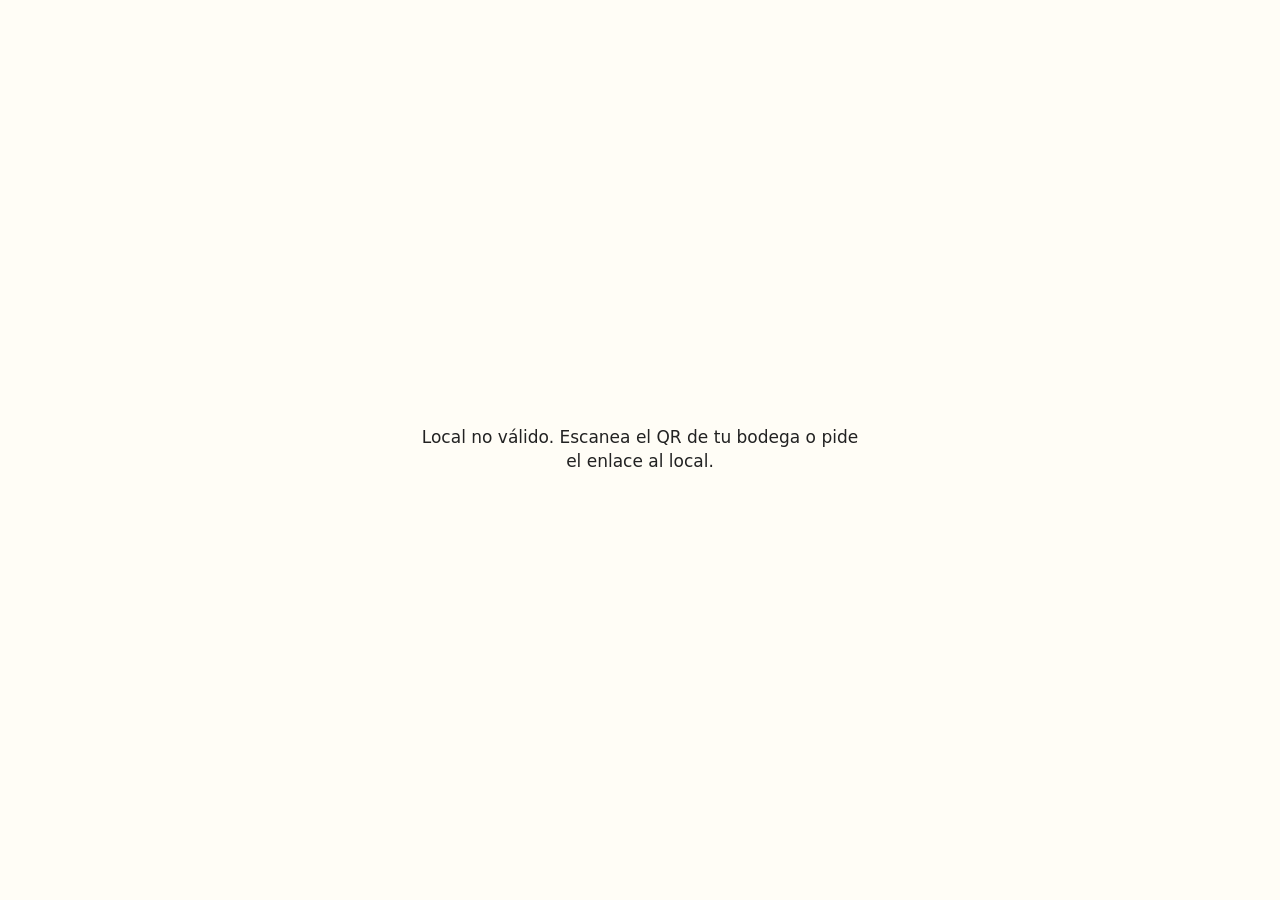
<file: index.html>
<!DOCTYPE html>
<html lang="es">
<head>
<meta charset="UTF-8">
<meta name="viewport" content="width=device-width, initial-scale=1">
<title>Pedido — Bodega</title>
<link rel="stylesheet" href="estilo.css">
</head>
<body>

  <!-- Estado inicial: visible mientras carga el archivo de datos (jamás pantalla en blanco) -->
  <div id="cargando" class="pantalla-mensaje">Cargando…</div>

  <!-- Pantalla de error amable (sección 12): local inválido o catálogo no disponible -->
  <div id="pantalla-error" class="pantalla-mensaje oculto" role="alert">
    <p id="texto-error" class="texto-error"></p>
  </div>

  <div id="app" class="oculto">

    <!-- Header fijo: logo o nombre + badge RECOJO EN VENTANILLA (+ DEMO en modo demo) -->
    <header class="header-fijo">
      <div class="header-contenido">
        <div class="header-fila">
          <img id="logo" class="logo oculto" alt="">
          <h1 id="nombre-local" class="nombre-local"></h1>
        </div>
        <div class="badges">
          <span class="badge badge-recojo">RECOJO EN VENTANILLA</span>
          <span id="badge-demo" class="badge badge-demo oculto">DEMO</span>
        </div>
      </div>
    </header>

    <!-- Buscador fijo bajo el header -->
    <div class="buscador-fijo">
      <input id="buscador" class="buscador" type="search" placeholder="¿Qué buscas? Ej. arroz, jabón…"
             autocomplete="off" aria-label="Buscar producto">
    </div>

    <!-- Chips de categorías con scroll horizontal -->
    <nav id="chips" class="chips" aria-label="Categorías"></nav>

    <!-- Lista de productos -->
    <main id="lista-productos" class="lista-productos"></main>

    <!-- Botón flotante fijo abajo: "Ver pedido (N) — S/ TOTAL" -->
    <button id="boton-carrito" class="boton-carrito oculto" type="button"></button>

    <!-- Pantalla carrito -->
    <section id="pantalla-carrito" class="pantalla oculto" aria-label="Tu pedido">
      <header class="pantalla-header">
        <button id="volver-lista" class="boton-volver" type="button">← Seguir agregando</button>
        <h2 class="pantalla-titulo">Tu pedido</h2>
      </header>
      <div id="contenido-carrito" class="pantalla-cuerpo"></div>
      <div class="pantalla-pie">
        <div id="total-carrito" class="total-pie"></div>
        <button id="ver-pedido" class="boton-primario" type="button">Ver pedido</button>
      </div>
    </section>

    <!-- Pantalla de confirmación -->
    <section id="pantalla-confirmar" class="pantalla oculto" aria-label="Confirmar pedido">
      <header class="pantalla-header">
        <button id="volver-carrito" class="boton-volver" type="button">← Volver al carrito</button>
        <h2 class="pantalla-titulo">Confirma tu pedido</h2>
      </header>

      <div class="pantalla-cuerpo">
        <!-- Resumen: ítems, cantidades, TOTAL -->
        <div id="resumen-confirmar" class="resumen"></div>

        <!-- Modalidad: texto fijo, no editable -->
        <p class="modalidad">Modalidad: <strong>Recojo en ventanilla</strong></p>

        <fieldset class="grupo">
          <legend>¿En cuánto tiempo pasas?</legend>
          <label class="opcion-radio"><input type="radio" name="hora" value="15" checked><span>En 15 min</span></label>
          <label class="opcion-radio"><input type="radio" name="hora" value="30"><span>En 30 min</span></label>
          <label class="opcion-radio"><input type="radio" name="hora" value="60"><span>En 1 hora</span></label>
          <label class="opcion-radio"><input type="radio" name="hora" value="otra"><span>Otra hora</span></label>
          <div id="campo-hora-otra" class="campo-hora-otra oculto">
            <label for="hora-otra">Elige la hora:</label>
            <input id="hora-otra" type="time">
          </div>
          <p id="error-hora" class="aviso-error oculto"></p>
        </fieldset>

        <fieldset class="grupo">
          <legend>¿Cómo pagarás?</legend>
          <label class="opcion-radio"><input type="radio" name="pago" value="exacto" checked><span>Monto exacto</span></label>
          <label class="opcion-radio"><input type="radio" name="pago" value="10"><span>Billete de S/ 10</span></label>
          <label class="opcion-radio"><input type="radio" name="pago" value="20"><span>Billete de S/ 20</span></label>
          <label class="opcion-radio"><input type="radio" name="pago" value="50"><span>Billete de S/ 50</span></label>
          <label class="opcion-radio"><input type="radio" name="pago" value="100"><span>Billete de S/ 100</span></label>
          <p id="vuelto-info" class="vuelto-info oculto"></p>
          <p id="error-pago" class="aviso-error oculto"></p>
          <p id="aviso-billete" class="aviso-billete oculto"></p>
        </fieldset>

        <div class="grupo">
          <label for="nota" class="nota-label">Nota para el local (opcional)</label>
          <textarea id="nota" class="nota" rows="2" maxlength="80"
                    placeholder="Ej. en bolsas separadas"></textarea>
          <div class="contador" aria-live="polite"><span id="contador-nota">0</span>/80</div>
        </div>
      </div>

      <div class="pantalla-pie">
        <button id="confirmar" class="boton-primario" type="button">Confirmar y enviar por WhatsApp</button>
        <button id="editar-pedido" class="boton-secundario" type="button">Editar pedido</button>
      </div>
    </section>

  </div>

  <script src="app.js"></script>
</body>
</html>
</file>
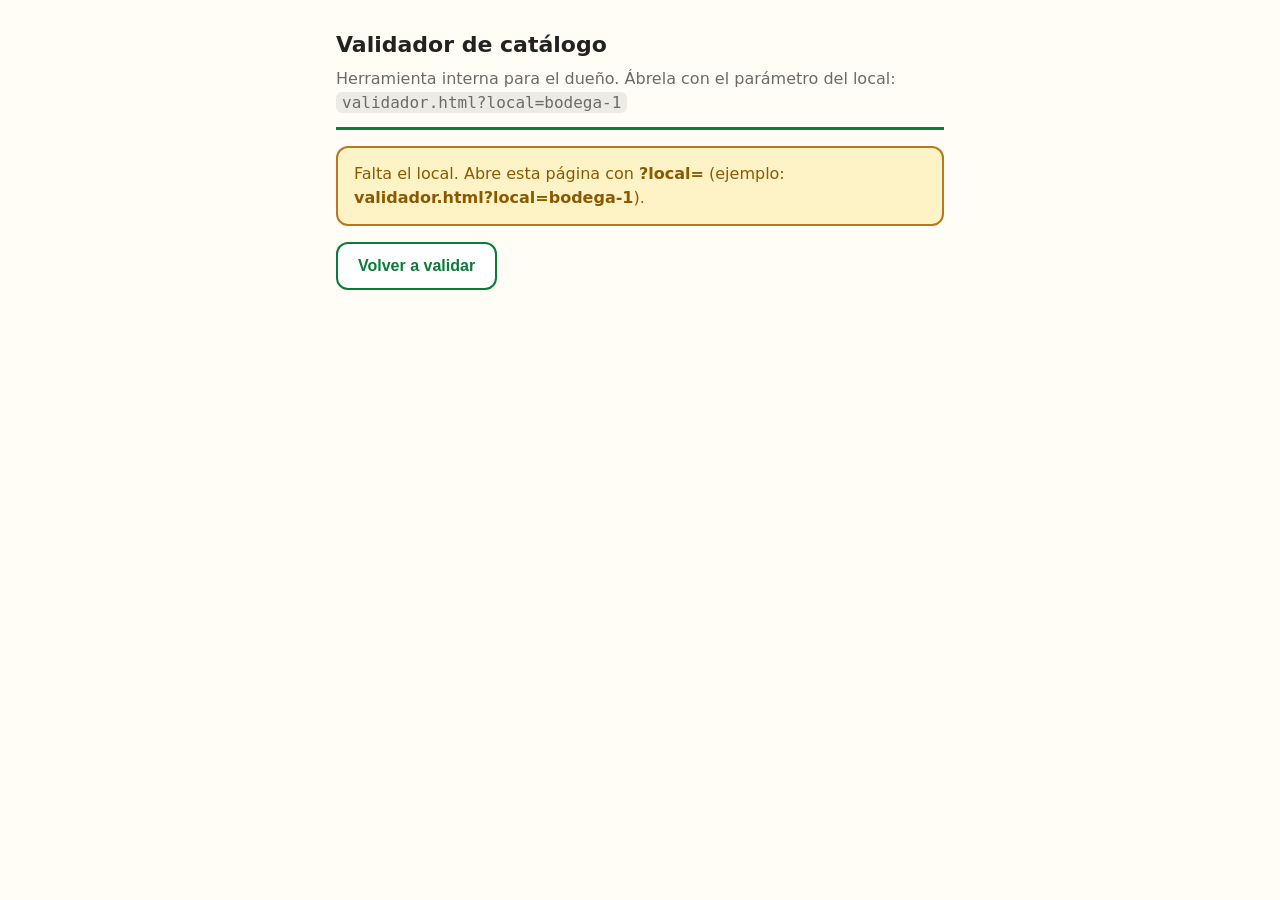
<file: validador.html>
<!DOCTYPE html>
<html lang="es">
<head>
<meta charset="UTF-8">
<meta name="viewport" content="width=device-width, initial-scale=1">
<title>Validador de catálogo — Bodega</title>
<style>
  :root { --verde: #0B7A3B; --rojo: #C0392B; --ambar: #8A5A00; --fondo: #FFFDF6; --texto: #222222; }
  * { box-sizing: border-box; }
  body {
    margin: 0;
    font-family: system-ui, -apple-system, "Segoe UI", Roboto, "Helvetica Neue", Arial, sans-serif;
    font-size: 16px;
    line-height: 1.5;
    background: var(--fondo);
    color: var(--texto);
    min-height: 100vh;
  }
  .contenedor { max-width: 640px; margin: 0 auto; padding: 20px 16px 40px; }
  header { border-bottom: 3px solid var(--verde); padding: 8px 0 12px; margin-bottom: 16px; }
  h1 { font-size: 22px; margin: 0; }
  .subtitulo { color: #6B6B6B; margin: 6px 0 0; }
  code { background: #ECECE4; padding: 1px 6px; border-radius: 6px; }
  .estado { color: #6B6B6B; padding: 12px 0; }
  .ok {
    background: #E7F6EC;
    border: 2px solid var(--verde);
    border-radius: 12px;
    padding: 14px 16px;
    font-size: 18px;
    font-weight: 700;
    color: var(--verde);
  }
  .errores {
    background: #FDEDEB;
    border: 2px solid var(--rojo);
    border-radius: 12px;
    padding: 14px 16px;
  }
  .errores-titulo { font-size: 18px; font-weight: 700; color: var(--rojo); margin: 0 0 10px; }
  .errores ul { margin: 0; padding-left: 20px; }
  .errores li { margin-bottom: 8px; }
  .cortesia {
    background: #FEF3C7;
    border: 2px solid #B7791F;
    border-radius: 12px;
    padding: 14px 16px;
    color: var(--ambar);
  }
  .resumen { font-size: 16px; color: #6B6B6B; margin: 10px 0 0; }
  button {
    min-height: 48px;
    padding: 0 20px;
    font-size: 16px;
    font-weight: 700;
    border: 2px solid var(--verde);
    background: #FFFFFF;
    color: var(--verde);
    border-radius: 12px;
    margin-top: 16px;
    cursor: pointer;
  }
</style>
</head>
<body>
  <div class="contenedor">
    <header>
      <h1>Validador de catálogo</h1>
      <p class="subtitulo">Herramienta interna para el dueño. Ábrela con el parámetro del local:<br>
        <code>validador.html?local=bodega-1</code></p>
    </header>

    <div id="resultado" class="estado">Cargando…</div>

    <button type="button" onclick="location.reload()">Volver a validar</button>
  </div>

  <script>
  (function () {
    'use strict';

    function $(sel) { return document.querySelector(sel); }

    function esc(s) {
      return String(s).replace(/[&<>"']/g, function (ch) {
        return { '&': '&amp;', '<': '&lt;', '>': '&gt;', '"': '&quot;', "'": '&#39;' }[ch];
      });
    }

    function esPrecioValido(p) {
      return typeof p === 'number' && isFinite(p) && p > 0;
    }

    function mostrarHTML(clase, html) {
      var c = $('#resultado');
      c.className = 'resultado ' + clase;
      c.innerHTML = html;
    }

    // 16.5: si el archivo no carga, no se puede señalar la línea exacta.
    function mostrarCortesia() {
      mostrarHTML('cortesia', 'Hay un error de escritura en el archivo, casi siempre una coma o comilla borrada cerca de lo último que editaste. Compara tu línea con otra de producto que sí funcione.');
    }

    // Sección 6: reporta total de ítems y agotados, ids duplicados,
    // precios no numéricos o <= 0, y opciones con precio incompleto.
    function validar(localId) {
      var catalogo = LOCAL.catalogo;
      if (!Array.isArray(catalogo)) {
        mostrarCortesia();
        return;
      }

      var errores = [];
      var total = 0;
      var agotados = 0;
      var contadorIds = {};

      for (var i = 0; i < catalogo.length; i++) {
        var cat = catalogo[i];
        if (!cat || !Array.isArray(cat.items)) {
          errores.push('Una categoría no tiene su lista de productos (items). Compara con otra categoría que sí funcione.');
          continue;
        }
        for (var j = 0; j < cat.items.length; j++) {
          var it = cat.items[j];
          total++;
          if (!it || typeof it !== 'object') {
            errores.push('Hay una línea de producto mal escrita en "' + (cat.categoria || 'una categoría') + '". Compara con una línea de producto que sí funcione.');
            continue;
          }
          if (it.agotado === true) { agotados++; }
          if (!it.id) {
            errores.push('Hay un producto sin id en "' + (cat.categoria || 'una categoría') + '". Cada producto necesita su id.');
          } else {
            contadorIds[it.id] = (contadorIds[it.id] || 0) + 1;
          }
          if (!esPrecioValido(it.precio)) {
            errores.push('El precio de "' + (it.nombre || it.id || 'sin nombre') + '" no es un número válido. Escribe un número mayor que 0, sin "S/" (ejemplo: 4.5).');
          }
          if (it.opciones !== undefined) {
            if (!Array.isArray(it.opciones)) {
              errores.push('Las opciones de "' + (it.nombre || it.id) + '" están mal escritas. Compara con un producto con opciones que sí funcione.');
            } else {
              for (var k = 0; k < it.opciones.length; k++) {
                var op = it.opciones[k];
                if (!op || !Array.isArray(op.choices) || op.choices.length === 0) {
                  errores.push('La opción "' + (op && op.tipo ? op.tipo : '?') + '" de "' + (it.nombre || it.id) + '" no tiene choices. Compara con otra opción que sí funcione.');
                  continue;
                }
                var conPrecio = 0;
                var sinPrecio = 0;
                for (var m = 0; m < op.choices.length; m++) {
                  var ch = op.choices[m];
                  if (ch && ch.precio !== undefined) {
                    conPrecio++;
                    if (!esPrecioValido(ch.precio)) {
                      errores.push('El precio de la choice "' + (ch.nombre || '?') + '" (opción "' + (op.tipo || '?') + '" de "' + (it.nombre || it.id) + '") no es un número válido. Escribe un número mayor que 0, sin "S/".');
                    }
                  } else {
                    sinPrecio++;
                  }
                }
                if (conPrecio > 0 && sinPrecio > 0) {
                  errores.push('En "' + (it.nombre || it.id) + '", la opción "' + (op.tipo || '?') + '" tiene choices con precio y sin precio. Todas las choices de esa opción deben llevar precio, o ninguna.');
                }
              }
            }
          }
        }
      }

      if (total === 0) {
        errores.push('El catálogo está vacío: no hay ninguna línea de producto.');
      }

      Object.keys(contadorIds).forEach(function (id) {
        if (contadorIds[id] > 1) {
          errores.push('El id "' + id + '" está repetido ' + contadorIds[id] + ' veces. Cada producto necesita un id único.');
        }
      });

      var resumen = 'Archivo: ' + esc(localId === 'demo' ? 'catalogo.js (demo)' : 'clientes/' + localId + '.js')
        + ' · ' + total + ' productos (' + agotados + ' agotados)';

      if (!errores.length) {
        mostrarHTML('ok', 'OK — ' + total + ' productos (' + agotados + ' agotados)');
      } else {
        var html = '<p class="errores-titulo">Revisa estas líneas:</p><ul>';
        for (var e = 0; e < errores.length; e++) {
          html += '<li>' + esc(errores[e]) + '</li>';
        }
        html += '</ul>';
        mostrarHTML('errores', html);
      }
      $('#resultado').innerHTML += '<p class="resumen">' + resumen + '</p>';
    }

    function iniciar() {
      var params = new URLSearchParams(window.location.search);
      var local = (params.get('local') || '').trim();

      if (!local || !/^[A-Za-z0-9_-]+$/.test(local)) {
        mostrarHTML('cortesia', 'Falta el local. Abre esta página con <b>?local=</b> (ejemplo: <b>validador.html?local=bodega-1</b>).');
        return;
      }

      // 16.1: carga por inyección de <script>. PROHIBIDO fetch.
      var s = document.createElement('script');
      s.src = local === 'demo' ? 'catalogo.js' : 'clientes/' + local + '.js';
      var terminado = false;

      function cortesia() {
        if (terminado) { return; }
        terminado = true;
        mostrarCortesia();
      }

      // Caso (a): el archivo no existe.
      s.onerror = cortesia;

      // Caso (b): cargó, pero LOCAL no existe o no tiene catálogo (16.2).
      s.onload = function () {
        if (terminado) { return; }
        if (typeof LOCAL === 'undefined' || !LOCAL.catalogo) {
          cortesia();
          return;
        }
        terminado = true;
        validar(local);
      };

      document.body.appendChild(s);
    }

    iniciar();
  })();
  </script>
</body>
</html>
</file>
<file: estilo.css>
/* ============================================================
   estilo.css — Bodega Fase 1 MVP (mobile-first)
   Sin dependencias. Los colores de LOCAL.colores pisan las
   variables CSS desde app.js.
   ============================================================ */

:root {
  --color-primario: #0B7A3B;   /* EJEMPLO — se pisa con LOCAL.colores.primario */
  --color-fondo: #FFFDF6;      /* EJEMPLO — se pisa con LOCAL.colores.fondo */
  --color-texto: #222222;      /* EJEMPLO — se pisa con LOCAL.colores.texto */
  --blanco: #FFFFFF;
  --borde: #E8E8E0;
  --gris-texto: #6B6B6B;
  --rojo: #C0392B;
  --ambar: #8A5A00;
  --ambar-fondo: #FEF3C7;
  --radio-borde: #C9C9BF;
}

* { box-sizing: border-box; }

html { -webkit-text-size-adjust: 100%; }

body {
  margin: 0;
  font-family: system-ui, -apple-system, "Segoe UI", Roboto, "Helvetica Neue", Arial, sans-serif;
  font-size: 16px; /* tipografía mínima 16px (sección 11) */
  line-height: 1.4;
  background: var(--color-fondo);
  color: var(--color-texto);
  min-height: 100vh;
}

body.sin-scroll { overflow: hidden; }

button { font: inherit; color: inherit; cursor: pointer; }
input, textarea { font: inherit; color: inherit; }

.oculto { display: none !important; }

button:focus-visible,
input:focus-visible,
textarea:focus-visible {
  outline: 3px solid rgba(11, 122, 59, 0.4);
  outline-offset: 2px;
}

/* ---------- Pantallas de mensaje (carga / error amable) ---------- */
.pantalla-mensaje {
  min-height: 100vh;
  display: flex;
  align-items: center;
  justify-content: center;
  padding: 24px;
  text-align: center;
  font-size: 17px;
  background: var(--color-fondo);
  color: var(--color-texto);
}
.texto-error { max-width: 440px; }

/* ---------- Header fijo ---------- */
.header-fijo {
  position: fixed;
  top: 0; left: 0; right: 0;
  height: 78px;
  z-index: 40;
  background: var(--color-primario);
  color: var(--blanco);
  box-shadow: 0 2px 6px rgba(0, 0, 0, 0.25);
}
.header-contenido {
  height: 100%;
  display: flex;
  flex-direction: column;
  justify-content: center;
  gap: 4px;
  padding: 6px 14px;
}
.header-fila {
  display: flex;
  align-items: center;
  gap: 10px;
  min-width: 0;
}
.logo {
  width: 36px;
  height: 36px;
  border-radius: 8px;
  object-fit: cover;
  background: var(--blanco);
  flex-shrink: 0;
}
.nombre-local {
  margin: 0;
  font-size: 18px;
  font-weight: 700;
  white-space: nowrap;
  overflow: hidden;
  text-overflow: ellipsis;
}
.badges {
  display: flex;
  gap: 6px;
  flex-wrap: wrap;
}
.badge {
  font-size: 16px;
  line-height: 1.2;
  padding: 2px 10px;
  border-radius: 999px;
  border: 1px solid rgba(255, 255, 255, 0.65);
  color: var(--blanco);
  background: rgba(255, 255, 255, 0.18);
  font-weight: 700;
  display: inline-flex;
  align-items: center;
}
.badge-demo {
  background: #F59E0B;
  border-color: #F59E0B;
  color: #3A2B00;
}

/* ---------- Buscador fijo bajo el header ---------- */
.buscador-fijo {
  position: fixed;
  top: 78px; left: 0; right: 0;
  z-index: 40;
  background: var(--color-fondo);
  padding: 8px 12px;
  box-shadow: 0 1px 4px rgba(0, 0, 0, 0.08);
}
.buscador {
  width: 100%;
  height: 48px; /* input de 48px de alto (sección 7) */
  font-size: 16px;
  padding: 0 14px;
  border: 2px solid var(--color-primario);
  border-radius: 12px;
  background: var(--blanco);
  -webkit-appearance: none;
  appearance: none;
}
.buscador::placeholder { color: #8A8A80; }

/* ---------- Chips de categorías ---------- */
.chips {
  display: flex;
  gap: 8px;
  overflow-x: auto;
  padding: 12px;
  -webkit-overflow-scrolling: touch;
  scrollbar-width: thin;
}
.chip {
  min-height: 48px; /* área táctil mínima 48px */
  padding: 0 18px;
  border-radius: 999px;
  border: 2px solid var(--color-primario);
  background: var(--blanco);
  color: var(--color-primario);
  font-size: 16px;
  font-weight: 600;
  white-space: nowrap;
  flex-shrink: 0;
}
.chip.activo {
  background: var(--color-primario);
  color: var(--blanco);
}
.chip:active { filter: brightness(0.92); }

/* ---------- Lista de productos ---------- */
.lista-productos {
  padding: 140px 12px 100px; /* deja espacio al header (78) + buscador (64) + botón flotante */
}

.categoria-titulo {
  margin: 22px 4px 8px;
  font-size: 18px;
  color: var(--color-primario);
}

.producto {
  background: var(--blanco);
  border: 1px solid var(--borde);
  border-radius: 12px;
  margin-bottom: 10px;
  overflow: hidden;
}
.producto-fila {
  display: flex;
  align-items: center;
  gap: 12px;
  padding: 12px;
}
.producto-info {
  flex: 1;
  min-width: 0;
  display: flex;
  flex-direction: column;
  gap: 4px;
}
.producto-nombre { font-size: 16px; font-weight: 600; }
.producto-precio { font-size: 16px; font-weight: 700; color: var(--color-primario); }

/* Agotado: tachado, gris, chip AGOTADO, sin botón */
.producto.agotado { opacity: 0.65; background: #F3F3ED; }
.producto.agotado .producto-nombre { text-decoration: line-through; }
.producto.agotado .producto-precio { color: var(--gris-texto); }
.chip-agotado {
  align-self: flex-start;
  font-size: 16px;
  font-weight: 700;
  color: var(--blanco);
  background: var(--rojo);
  padding: 2px 10px;
  border-radius: 6px;
}

.boton-mas {
  width: 48px; /* botón + de 48px (sección 7) */
  height: 48px;
  flex-shrink: 0;
  border: none;
  border-radius: 50%;
  background: var(--color-primario);
  color: var(--blanco);
  font-size: 26px;
  font-weight: 700;
  line-height: 1;
  display: flex;
  align-items: center;
  justify-content: center;
}
.boton-mas:active { filter: brightness(0.9); }

/* ---------- Panel de opciones inline ---------- */
.panel-opciones {
  border-top: 1px solid var(--borde);
  background: #F7F7F1;
  padding: 12px;
}
.opcion { margin-bottom: 10px; }
.opcion-tipo {
  font-size: 16px;
  font-weight: 700;
  color: var(--gris-texto);
  margin-bottom: 4px;
}
.opcion-choice {
  display: flex;
  align-items: center;
  gap: 10px;
  min-height: 48px;
  padding: 4px;
  border-bottom: 1px dashed #DCDCD0;
  font-size: 16px;
  cursor: pointer;
}
.opcion-choice:last-of-type { border-bottom: none; }
.opcion-choice input[type="radio"] {
  width: 22px;
  height: 22px;
  accent-color: var(--color-primario);
  flex-shrink: 0;
  margin: 0;
}
.boton-agregar {
  width: 100%;
  min-height: 48px;
  margin-top: 8px;
  border: none;
  border-radius: 12px;
  background: var(--color-primario);
  color: var(--blanco);
  font-size: 16px;
  font-weight: 700;
  padding: 8px 14px;
}
.boton-agregar:active { filter: brightness(0.9); }

.sin-resultados {
  font-size: 17px;
  color: var(--gris-texto);
  text-align: center;
  padding: 28px 16px;
}

/* ---------- Botón flotante del carrito ---------- */
.boton-carrito {
  position: fixed;
  left: 12px; right: 12px; bottom: 12px;
  z-index: 50;
  min-height: 56px;
  padding: 0 20px;
  border: none;
  border-radius: 14px;
  background: var(--color-primario);
  color: var(--blanco);
  font-size: 17px;
  font-weight: 700;
  box-shadow: 0 4px 14px rgba(0, 0, 0, 0.35);
}
.boton-carrito:active { filter: brightness(0.9); }

/* ---------- Pantallas superpuestas (carrito / confirmación) ---------- */
.pantalla {
  position: fixed;
  inset: 0;
  z-index: 60;
  background: var(--color-fondo);
  display: flex;
  flex-direction: column;
  overflow-y: auto;
}
.pantalla-header {
  position: sticky;
  top: 0;
  z-index: 5;
  background: var(--color-fondo);
  border-bottom: 1px solid var(--borde);
  padding: 10px 12px;
  display: flex;
  align-items: center;
  gap: 10px;
}
.boton-volver {
  min-height: 48px;
  padding: 0 14px;
  border: 2px solid var(--color-primario);
  background: var(--blanco);
  color: var(--color-primario);
  border-radius: 12px;
  font-size: 16px;
  font-weight: 600;
  white-space: nowrap;
}
.pantalla-titulo { margin: 0; font-size: 19px; flex: 1; }
.pantalla-cuerpo { flex: 1; padding: 12px; }
.pantalla-pie {
  position: sticky;
  bottom: 0;
  background: var(--color-fondo);
  border-top: 1px solid var(--borde);
  padding: 12px;
  display: flex;
  flex-direction: column;
  gap: 10px;
}

.total-pie {
  font-size: 20px;
  font-weight: 700;
  text-align: right;
}

.boton-primario {
  width: 100%;
  min-height: 52px;
  border: none;
  border-radius: 12px;
  background: var(--color-primario);
  color: var(--blanco);
  font-size: 17px;
  font-weight: 700;
  padding: 8px 16px;
}
.boton-primario:active { filter: brightness(0.9); }
.boton-primario:disabled {
  background: #9CA3AF;
  cursor: not-allowed;
  filter: none;
}
.boton-secundario {
  width: 100%;
  min-height: 52px;
  border: 2px solid var(--color-primario);
  border-radius: 12px;
  background: var(--blanco);
  color: var(--color-primario);
  font-size: 17px;
  font-weight: 700;
  padding: 8px 16px;
}

/* ---------- Carrito ---------- */
.lista-carrito { list-style: none; margin: 0; padding: 0; }
.linea-carrito {
  background: var(--blanco);
  border: 1px solid var(--borde);
  border-radius: 12px;
  padding: 12px;
  margin-bottom: 10px;
}
.linea-txt {
  display: flex;
  justify-content: space-between;
  align-items: flex-start;
  gap: 10px;
}
.linea-nombre { font-size: 16px; font-weight: 600; }
.linea-opciones { color: var(--gris-texto); font-weight: 400; }
.linea-precio {
  font-size: 16px;
  font-weight: 700;
  color: var(--color-primario);
  white-space: nowrap;
}
.linea-controles {
  display: flex;
  align-items: center;
  gap: 8px;
  margin-top: 10px;
}
.boton-qty {
  width: 48px;
  height: 48px;
  border: 2px solid var(--color-primario);
  border-radius: 50%;
  background: var(--blanco);
  color: var(--color-primario);
  font-size: 22px;
  font-weight: 700;
  line-height: 1;
  display: flex;
  align-items: center;
  justify-content: center;
}
.boton-qty:active { filter: brightness(0.9); }
.boton-qty:disabled {
  border-color: #C4C4BA;
  color: #C4C4BA;
  cursor: not-allowed;
  filter: none;
}
.qty {
  min-width: 40px;
  text-align: center;
  font-size: 18px;
  font-weight: 700;
}
.boton-quitar {
  min-height: 48px;
  margin-left: auto;
  padding: 0 14px;
  border: none;
  background: transparent;
  color: var(--rojo);
  font-size: 16px;
  font-weight: 700;
  text-decoration: underline;
}
.carrito-vacio {
  font-size: 17px;
  color: var(--gris-texto);
  text-align: center;
  padding: 32px 12px;
}

/* ---------- Confirmación ---------- */
.resumen { margin-bottom: 16px; }
.resumen-titulo { margin: 4px 0 8px; font-size: 18px; }
.lista-resumen { list-style: none; margin: 0; padding: 0; }
.linea-resumen {
  display: flex;
  justify-content: space-between;
  gap: 10px;
  padding: 8px 0;
  border-bottom: 1px dashed #DCDCD0;
  font-size: 16px;
}
.total-confirmar {
  font-size: 21px;
  font-weight: 700;
  text-align: right;
  padding: 10px 0 0;
}
.modalidad { font-size: 16px; margin: 14px 0; }

.grupo {
  border: 1px solid var(--borde);
  border-radius: 12px;
  background: var(--blanco);
  padding: 12px 14px;
  margin: 0 0 14px;
}
.grupo legend {
  font-size: 17px;
  font-weight: 700;
  padding: 0 6px;
}
.opcion-radio {
  display: flex;
  align-items: center;
  gap: 10px;
  min-height: 48px;
  border-bottom: 1px dashed #EDEDE5;
  font-size: 16px;
  cursor: pointer;
}
.opcion-radio:last-of-type { border-bottom: none; }
.opcion-radio input[type="radio"] {
  width: 22px;
  height: 22px;
  accent-color: var(--color-primario);
  flex-shrink: 0;
  margin: 0;
}
.campo-hora-otra {
  display: flex;
  align-items: center;
  gap: 10px;
  padding: 6px 0;
  font-size: 16px;
  flex-wrap: wrap;
}
.campo-hora-otra input[type="time"] {
  height: 48px;
  font-size: 16px;
  padding: 0 10px;
  border: 2px solid var(--radio-borde);
  border-radius: 10px;
  background: var(--blanco);
}

.aviso-error {
  margin: 8px 0 0;
  font-size: 16px;
  font-weight: 600;
  color: var(--rojo);
}
.aviso-billete {
  margin: 8px 0 0;
  font-size: 16px;
  background: var(--ambar-fondo);
  color: var(--ambar);
  border-radius: 8px;
  padding: 10px 12px;
}
.vuelto-info {
  margin: 8px 0 0;
  font-size: 17px;
  font-weight: 700;
  color: var(--color-primario);
}

.nota-label {
  display: block;
  font-size: 16px;
  font-weight: 700;
  margin-bottom: 6px;
}
.nota {
  width: 100%;
  min-height: 72px;
  font-size: 16px;
  padding: 10px 12px;
  border: 2px solid var(--radio-borde);
  border-radius: 10px;
  background: var(--blanco);
  resize: vertical;
}
.contador {
  text-align: right;
  font-size: 16px;
  color: var(--gris-texto);
  margin-top: 4px;
}

/* ---------- Escritorio: centrar contenido en columna ---------- */
@media (min-width: 768px) {
  .header-contenido { max-width: 720px; margin: 0 auto; }
  .buscador { display: block; max-width: 720px; margin: 0 auto; }
  .chips { max-width: 744px; margin: 0 auto; }
  .lista-productos { max-width: 744px; margin: 0 auto; }
  .boton-carrito {
    left: 50%;
    right: auto;
    transform: translateX(-50%);
    width: 480px;
  }
  .pantalla-cuerpo { width: 100%; max-width: 720px; margin: 0 auto; }
  .pantalla-pie { align-items: center; }
  .pantalla-pie > * { width: 100%; max-width: 720px; }
  .total-pie { text-align: right; }
}
</file>
